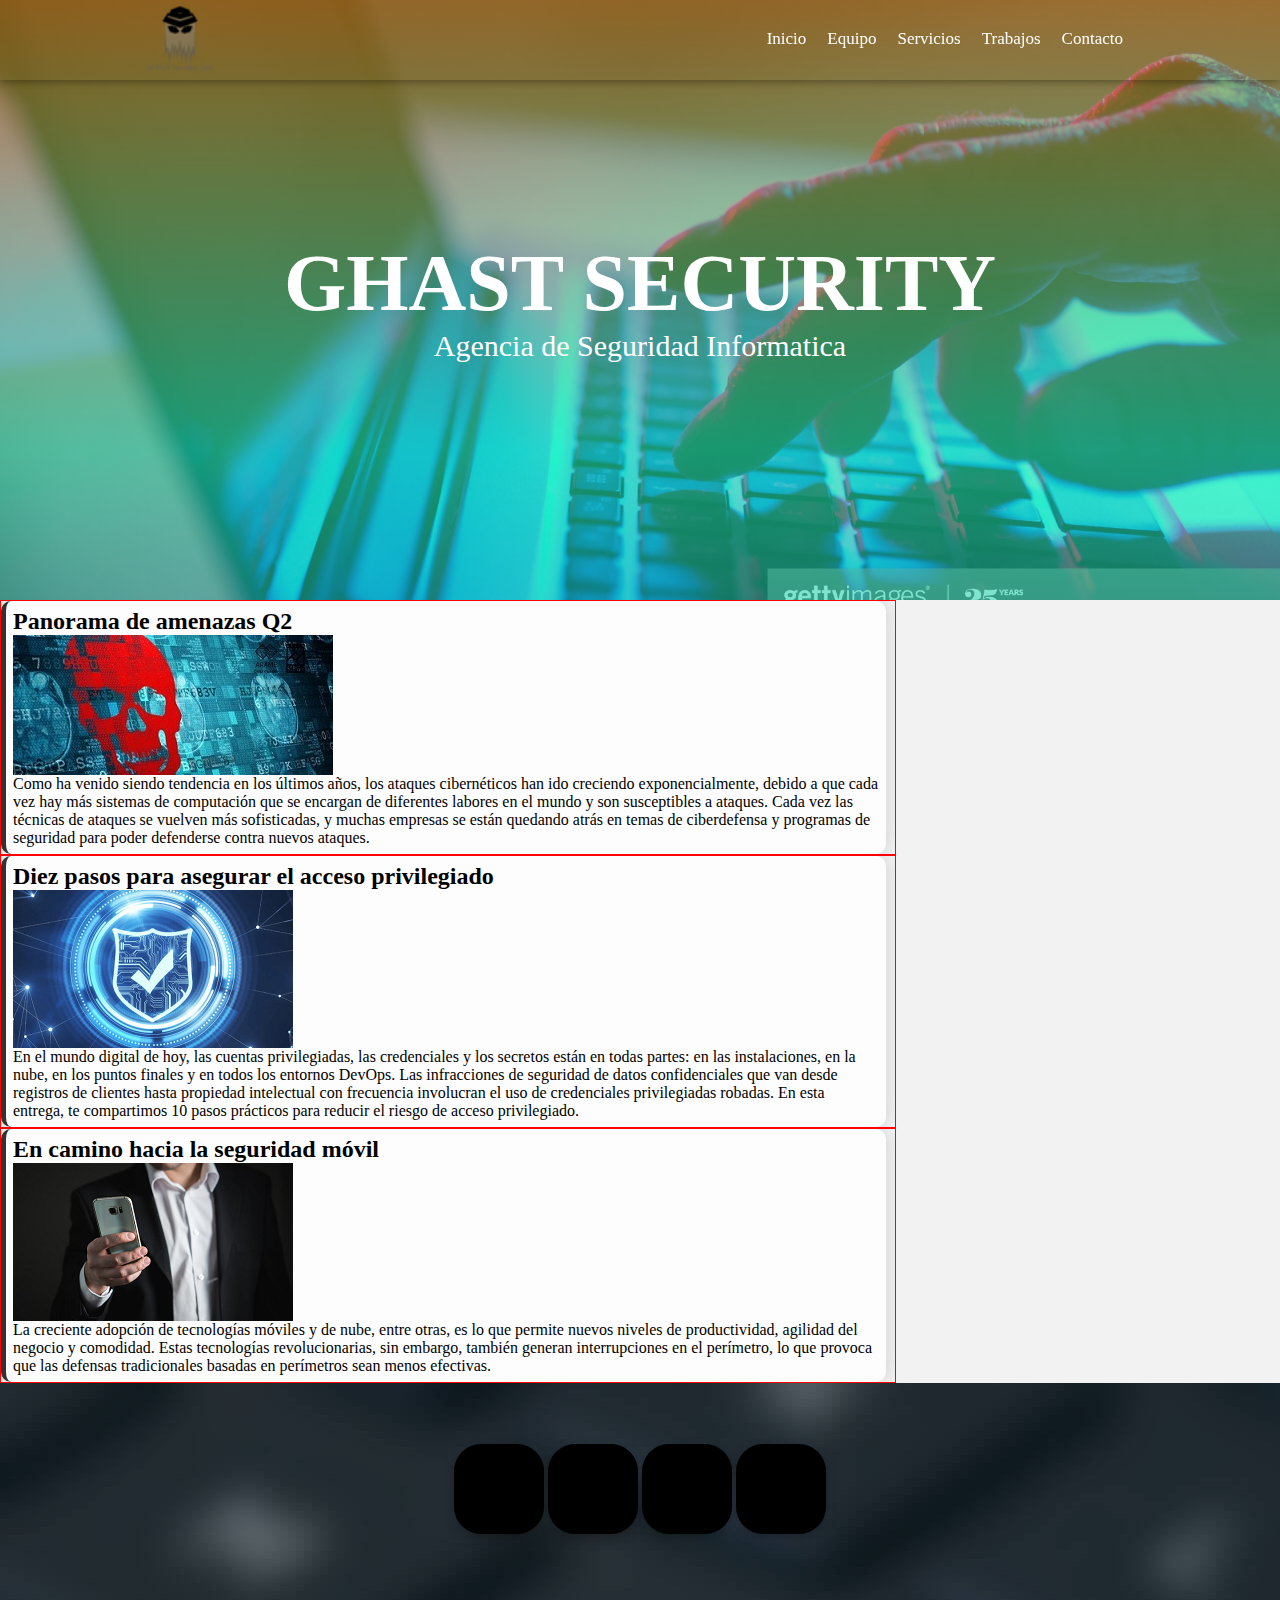
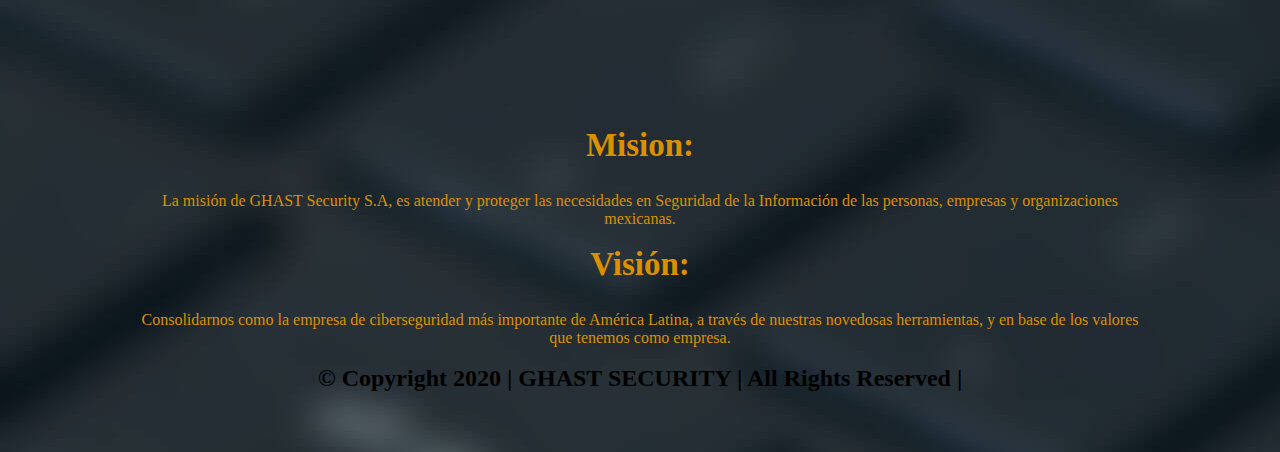
<file: blog.html>
<!DOCTYPE html>
<link rel="shortcut icon" href="img/logo.png"> 
<html lang="en">
    

<head>
    <meta charset="UTF-8">
    <meta name="viewport" content="width=device-width, initial-scale=1.0">
    <meta http-equiv="X-UA-Compatible" content="ie=edge">
    <title>Ghast Security</title>
    <link rel="stylesheet" href="estilos.css">
    <link rel="stylesheet" href="style.css">
    <link rel="stylesheet" href="https://use.fontawesome.com/releases/v5.3.1/css/all.css" integrity="sha384-mzrmE5qonljUremFsqc01SB46JvROS7bZs3IO2EmfFsd15uHvIt+Y8vEf7N7fWAU"
        crossorigin="anonymous">
</head>

<body class="hidden">
    <div class="centrado" id="onload">
        <div class="lds-facebook"><div></div><div></div><div></div></div>
    </div>
    <header>
        <nav id="nav" class="nav1">
            <div class="contenedor-nav">
                <div class="logo">
                    <img src="img/logo.png" alt="">
                </div>
                <div class="enlaces" id="enlaces">
                    <a href="index.html" id="enlace-inicio" class="btn-header">Inicio</a>
                    <a href="#" id="enlace-equipo" class="btn-header">Equipo</a>
                    <a href="#" id="enlace-servicio" class="btn-header">Servicios</a>
                    <a href="#" id="enlace-trabajo" class="btn-header">Trabajos</a>
                    <a href="#" id="enlace-contacto" class="btn-header">Contacto</a>
                   
                </div>
                <div class="icono" id="open">
                    <span>&#9776;</span>
                </div>
            </div>
        </nav>
        <div class="textos">
            <h1>GHAST SECURITY</h1>
            <h2>Agencia de Seguridad Informatica</h2>
        </div>
    </header>
    <main>
        
        
                   
        <section id= "principal">
            <section id= "publicaciones">
                <article class="post">
                    
                    <a href="" class="enlace-post"></a>
                    <h2 class="titulo-post">  Panorama de amenazas Q2 </h2>
                    <img src="img/amenaza.jpg" class="img-post" >
                    <p class="parrafo-post">
                        Como ha venido siendo tendencia en los últimos años, los ataques cibernéticos han ido creciendo exponencialmente, debido a que cada vez hay más sistemas de computación que se encargan de diferentes labores en el mundo y son susceptibles a ataques.

                        Cada vez las técnicas de ataques se vuelven más sofisticadas, y muchas empresas se están quedando atrás en temas de ciberdefensa y programas de seguridad para poder defenderse contra nuevos ataques.
                    </p>
                </article>
            </section>
            
            
             <section id= "principal">
            <section id= "publicaciones">
                <article class="post">
                    
                    <a href="" class="enlace-post"></a>
                    <h2 class="titulo-post">  Diez pasos para asegurar el acceso privilegiado </h2>
                    <img src="img/privil.png" class="img-post" >
                    <p class="parrafo-post">
                        En el mundo digital de hoy, las cuentas privilegiadas, las credenciales y los secretos están en todas partes: en las instalaciones, en la nube, en los puntos finales y en todos los entornos DevOps. Las infracciones de seguridad de datos confidenciales que van desde registros de clientes hasta propiedad intelectual con frecuencia involucran el uso de credenciales privilegiadas robadas.
                        En esta entrega, te compartimos 10 pasos prácticos para reducir el riesgo de acceso privilegiado. 
                    </p>
                </article>
            </section>
            
                 
             <section id= "principal">
            <section id= "publicaciones">
                <article class="post">
                    
                    <a href="" class="enlace-post"></a>
                    <h2 class="titulo-post"> En camino hacia la seguridad móvil</h2>
                    <img src="img/segmob.png" class="img-post" >
                    <p class="parrafo-post">
                       La creciente adopción de tecnologías móviles y de nube, entre otras, es lo que permite nuevos niveles de productividad, agilidad del negocio y comodidad. Estas tecnologías revolucionarias, sin embargo, también generan interrupciones en el perímetro, lo que provoca que las defensas tradicionales basadas en perímetros sean menos efectivas.
                    </p>
                </article>
            </section>
            
            
            
            
            
            <section id="sidebar"></section>
        </section>
                        
   
    <footer id="contacto">
        <div class="footer contenedor">
            <div class="middle">
             <br>
                 <p>
                 <p>
                 <br>
                 <br>
                 <br>
                 <br>
                 <br>
                 <br>
                     <br>
                 <br>
                 <br>
                      <div class="middle">
                <a class="btn" href="https://www.facebook.com/ciberseguro">
                   <i class="fab fa-facebook-f"></i>
                   </a>
                   <a class="btn" href="https://twitter.com/BOTECHFPI">
                   <i class="fab fa-twitter"></i>
                   </a>
                   <a class="btn" href="https://www.instagram.com/ipandetec/">
                   <i class="fab fa-instagram"></i>
                   </a>
                   <a class="btn" href="https://www.youtube.com/user/intecocert">
                   <i class="fab fa-youtube"></i>
                   </a>          
                </div>
            </div>
              
            <h3>Mision:</h3><p><br>
               La misión de GHAST Security S.A, es atender y proteger las necesidades en 
                Seguridad de la Información de las personas, empresas y organizaciones mexicanas.
                <br><br>
<h3>Visión:</h3><p><br>
Consolidarnos como la empresa de ciberseguridad más importante de América Latina, a través de nuestras novedosas herramientas, y en base de los valores que tenemos como empresa.
</p>
            <br>
            <h2>© Copyright 2020 | GHAST SECURITY | All Rights Reserved |</h2>
        <div>
        </div>

    </footer>
    <script src="js/jquery.js"></script>
    <script src="js/main.js"></script>
    <script src="js/filtro.js"></script>
</body>
</html>
</file>
<file: estilos.css>
:root{
  --color1: rgb(219,144,.5);
  --color2: rgba(23, 180, 83, 0.877);
  --color3: rgba(11,194,211, 0.623);
  --fondo: #f2f2f2;
  --titulos: 33px;
  --margenes: 60px;
  --espacios: 10px;
  --espacios-contenido:45px;
}

* {
  margin: 0;
  padding: 0;
  box-sizing: border-box;
}

body {
  font-family: 'open sans';
  background: var(--fondo);
}

img{
  vertical-align: top;
}


/* Preloader */
.hidden{
  overflow: hidden;
}

.centrado{
  position: fixed;
  width: 100vw;
  height: 100vh;
  background: #000;
  z-index: 100;
  display: flex;
  justify-content: center;
  align-items: center;
}
.lds-facebook {
  display: inline-block;
  position: relative;
  width: 64px;
  height: 64px;
}

.lds-facebook div {
  display: inline-block;
  position: absolute;
  left: 6px;
  width: 13px;
  background: #cef;
  animation: lds-facebook 1.2s cubic-bezier(0, 0.5, 0.5, 1) infinite;
}

.lds-facebook div:nth-child(1) {
  left: 6px;
  animation-delay: -0.24s;
}

.lds-facebook div:nth-child(2) {
  left: 26px;
  animation-delay: -0.12s;
}

.lds-facebook div:nth-child(3) {
  left: 45px;
  animation-delay: 0;
}

@keyframes lds-facebook {
  0% {
    top: 6px;
    height: 51px;
  }

  50%,
  100% {
    top: 19px;
    height: 26px;
  }
}

/* Header */

header{
  width: 100%;
  height:600px;
  background: linear-gradient(to bottom,
  rgba(211,135,20, .6),
  rgba(29,241,171, .6),
  rgba(7,109,150, .45)
  ), url(img/fondo.jpg);
  background-attachment: fixed;
  background-position: center;
  background-size: cover;
}

nav{
  width: 100%;
  position: fixed;
  box-shadow: 0 0 10px 0 rgba(0,0,0,.5)
}

.nav1{
  background: transparent;
  height: 80px;
  color:#fff;
}

.nav2{
  background: var(--fondo);
  height:100px;
  color:#000;
}

.contenedor-nav{
  display: flex;
  margin: auto;
  width: 90%;
  justify-content: space-between;
  align-items: center;
  max-width:1000px;
  height:inherit;
  overflow: hidden;
}

nav .enlaces a{
  display: inline-block;
  padding: 5px 0;
  margin-right: 17px;
  font-size: 17px;
  font-weight: 300;
  text-decoration: none;
  border-bottom: 3px solid transparent;
  color: inherit;
}

nav .enlaces a:hover{
  border-bottom: 3px solid #1498a4;
  transition: 0.6s;
}

.logo, .logo img{ height:80px;}

.icono{
  display:none;
  font-size: 24px;
  padding: 23.5px 20px;
}

.textos{
  width: 100%;
  height: 100%;
  display:flex;
  justify-content: center;
  flex-direction: column;
  align-items: center;
  color:#fff;
  overflow: hidden;
  text-align: center;
}

.textos>h1{font-size:80px;;}

.textos>h2{font-size: 30px; font-weight: 300;}

/* Main */

.contenedor{
  margin:auto;
  padding: var(--margenes) 0;
  width: 90%;
  max-width: 1000px;
  text-align: center;
  overflow: hidden;
}

.contenedor h3{
  font-size: var(--titulos);
  color: var(--color1);
  margin-bottom: var(--espacios);
}

.contenedor p{
  font-size: var(--subtitulos);
  font-weight: 300;
  color: var(--color1);
}

.after::after{
  content:'';
  display: block;
  margin: auto;
  margin-top: var(--espacios);
  width: 100px;
  height: 2px;
  background: var(--color1);
  margin-bottom: var(--espacios-contenido);
}

.card{
  display: flex;
  justify-content: space-around;
  flex-wrap: wrap;
}

.content-card{
  width: 31%;
  box-shadow: 0 0 6px 0 rgba(0,0,0,.5);
  overflow: hidden;
  height:400px;
}

.people{
  height: 80%;
}

.content-card img{
  width: 100%;
  height: 100%;
  object-fit: cover;
}

.texto-team{
  height: 20%;
  width: 100%;
  padding: var(--espacios) 0;
}

.about{
  background: url(img/teclado.jpg);
  height: auto;
}

.servicios{
  display: flex;
  color:#fff;
  justify-content: space-between;
  margin: auto;
  flex-wrap: wrap;
}
.caja-servicios{
  width: 30%;
  margin: auto;
  text-align: center;
}
.caja-servicios>h4{
  margin-bottom: var(--espacios);
}

.caja-servicios>p{
  text-align: center;
}

.botones-work{
  overflow: hidden;
}

.botones-work li{
  display: inline-block;
  text-align: center;
  margin-left: var(--espacios);
  margin-bottom: var(--espacios-contenido);
  padding: 6px 12px;
  border: 1px solid var(--color1);
  list-style: none;
  color: var(--color1);
}

.botones-work li:hover{
  background: var(--color1);
  color:#fff;
  cursor: pointer;
}

.botones-work .active{
  background: var(--color1);
  color:#fff;
}

.galeria-work{
  display:flex;
  flex-wrap: wrap;
  justify-content: space-around;
}

.cont-work{
  width: 31%;
  box-shadow: 0 0 6px 0 rgba(0,0,0,.5);
  height:300px;
  overflow: hidden;
  margin-bottom: var(--espacios-contenido);
}

.img-work{
  height: 90%;
  width: 100%;
}

.img-work img{
  height: 100%;
  width: 100%;
  object-fit: cover;
}

.textos-work{
  height: 10%;
}

.textos-work h4{
  line-height: 30px;
  font-weight: 300;
}

/* Footer */

footer{background:url(img/teclado.jpg);}

.marca-logo{
  width: 40%;
  margin: auto;
  margin-bottom: var(--espacios);
}
.marca-logo img{
  width: 100%;
}
.iconos{
  display: flex;
  margin: auto;
  justify-content: space-around;
  width: 100%;
}
.fab{
  font-size:60px;
  color: #FFF;
  margin-bottom: var(--espacios);
  display: inline-block;
}

footer p{
  margin-top:var(--espacios);
}

@media screen and (max-width: 700px){
  .nav2{
    color: #fff;
  }

  .icono{
    display:block;
    cursor: pointer;
  }

  .enlaces{
    position: fixed;
    top:80px;
    background: #2c3e50;
    left: 0;
    height: 100%;
    transition: 1s;
    width: 0;
    overflow: hidden;
  }

  .enlaces a{
    display: block;
    width: 100%;
    height: 50px;
    padding: 20px;
    text-align: center;
    background: #34495e;
    color:#fff;
  }

  .textos>h1{font-size: 70px;}
  .textos>h2{font-size:35px;}

  .content-card{
    width: 48%;
    margin-bottom:var(--margenes);
  }

  :root{
    --margenes: 30px;
  }
}

@media screen and (max-width: 500px){
  :root{
    --espacios-contenido: 25px;
  }

  .content-card{
    width: 90%;
  }

  .caja-servicios{
    width: 90%;
    margin-bottom: var(--margenes);
  }

  .cont-work{
    width: 85%;
  }

  .marca-logo{
    width: 80%;
  }

  .iconos{
    margin: auto;
  }
   
    
    
    }
}
</file>
<file: style.css>
.middle{
    
    position:center;
    top:50%;
    transform:translateY(-50%);
    width:100;
    text-align: center;
}
.btn{
    display: inline-block;
    width: 90px;
    height: 90px;
    background: #000;
    margin 10px;
    border-radius: 30%;
    box-shadow:0 5px 15px -5px #00000070;
    color: #3498db;
    overflow:hidden;
    position: relative;
}
.btn i{
    line-height:90px;
    font-size: 26px;
    transition: 0.2s linear;
}
.btn:hover i{
    transform: scale(1.3);
    color:#f1f1f1;
}
.btn::before{
    content: "";
    position:absolute;
    width: 120%;
    height: 120%;
    background: #3498db;
    transform:rotate(45deg);
    left: -110%;
    top: 90%;
}
.btn:hover::before{
    animation: aaa 0.7s 1;
    top: -10%;
    left: -10%;
    
    
}
@keyframes aaa{
    0%{
        left: -110%;
        top: 90%;
    }50%{
        left: 10%;
        top: -30%;
        
    }100%{
      top: -10%;
      left: -10%;
        
    }
}
/* bog */


#publicaciones{
    width: 70%;
    height:auto; overflow:hidden;
    border: 1px solid red;
    margin-top:10% auto;
    
}


.post{
    width:99%;
    height:auto; overflow:hidden;
    padding: 7px ;
    background: #fdfdfd;
    border-left-style: solid;
    border-left-width: 5px;
    border-left-color: #333333;
    border-radius: 10px;
    box-shadow: 0px 0px 20px #ccc;
}
.enlace-post{
    text-decoration: none;
}
#publicaciones a .titulo-post{
    color: #6e6e6e;
    font-size: 22px;
    font-family: ´calibri light´;
}
#publicaciones a .titulo-post:hover{
    text-decoration: underline;
}
#publicaciones .imag-post{
    width:150px;
    height:100px;
    float: left;
    margin: 7px 7px 7px 0px;
    padding: 5px;
    border: 1px solid #ccc;
}
</file>
